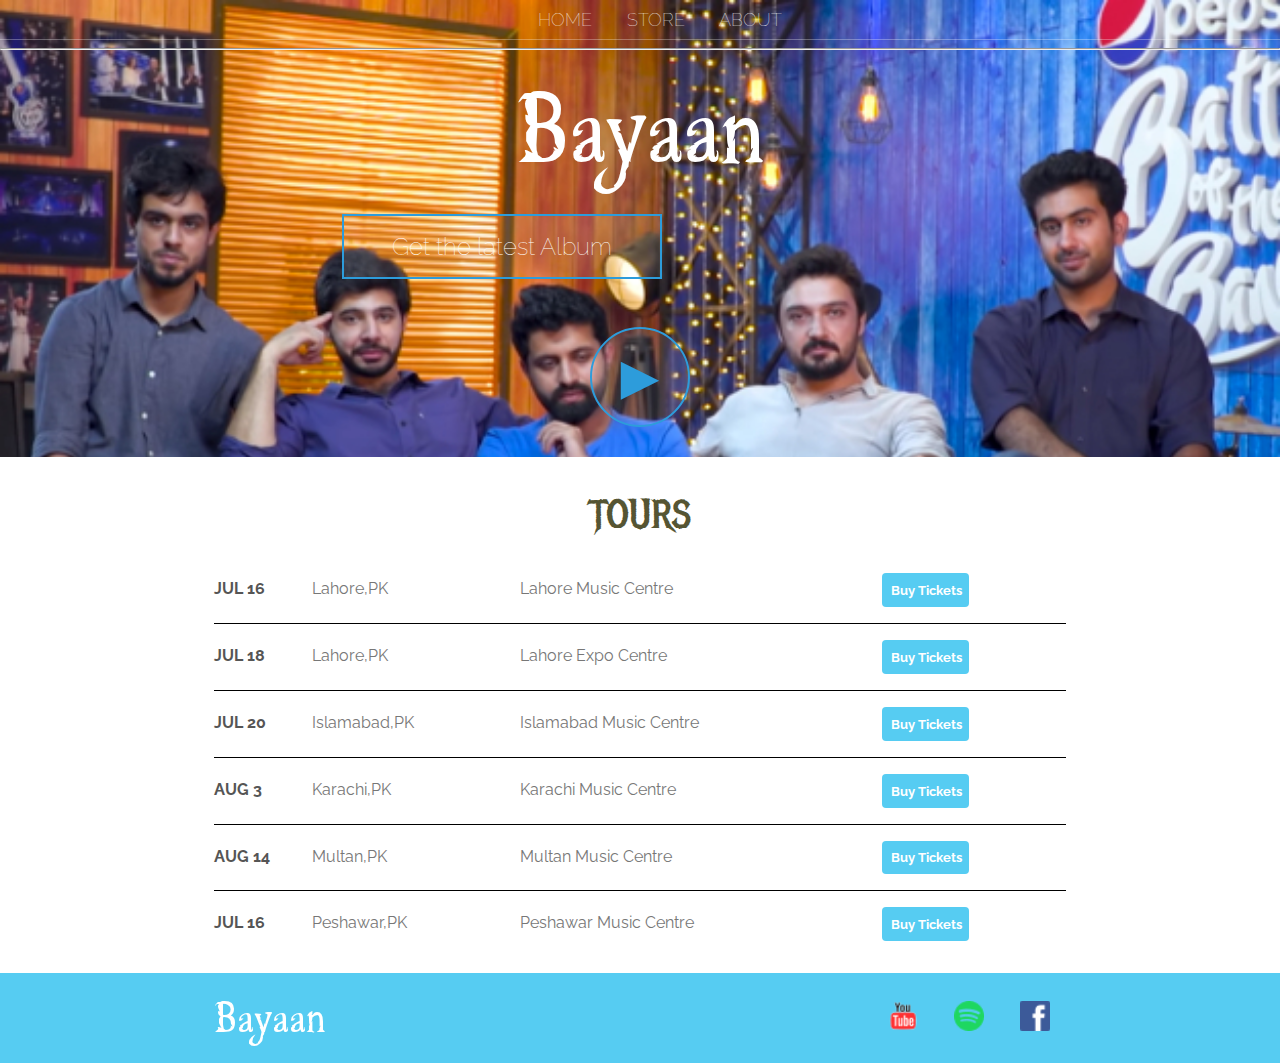
<file: index.html>
<!DOCTYPE html>
<html>
    <head>
        <title>Bayaan</title>
        <meta name = "description" content = "This is the description">
        <link rel="stylesheet" href = "style.css" />
    </head>
    <body>
        <header class ="main-header">
            <nav class = "nav main-nav">
                <ul>
                    <li><a href = "index.html">HOME</a></li>
                    <li><a href = "store.html">STORE</a></li>
                    <li><a href = "about.html">ABOUT</a></li>
                </ul>
            </nav>
            <hr> 
            <h1 class = "band-name band-name-large">Bayaan</h1>
            <div class = "container">
                <button class = "btn btn-header" type="button"> Get the latest Album</button>
            </div>
            <button class = "btn btn-header btn-play" type="button">&#9658;</button>
        </header>
        <section class= "content-section container">
            <h2 class = "section-header">TOURS</h2>
            <div>
                <div class = "tour-row">
                    <span class= "tour-item tour-date">JUL 16</span>
                     
                    <span class = "tour-item tour-city">Lahore,PK</span>
                    
                    <span class = "tour-item tour-arena">Lahore Music Centre</span>
                    
                    <button type="button" class = "btn tour-item tour-btn btn-primary"> Buy Tickets</button>
                </div>
                <div class = "tour-row">
                    <span class= "tour-item tour-date">JUL 18</span>
                    
                    <span class = "tour-item tour-city">Lahore,PK</span>
                    
                    <span class = "tour-item tour-arena">Lahore Expo Centre</span>
                    
                    <button type="button" class = " btn tour-item tour-btn btn-primary"> Buy Tickets</button>
                    
                </div>
                <div class = "tour-row">
                    <span class= "tour-item tour-date">JUL 20</span>
                     
                    <span class = "tour-item tour-city">Islamabad,PK</span>
                    
                    <span class = "tour-item tour-arena">Islamabad Music Centre</span>
                    
                    <button type="button" class = " btn tour-item tour-btn btn-primary"> Buy Tickets</button>
                    
                </div>
                <div class = "tour-row">
                    <span class= "tour-item tour-date">AUG 3</span>
                     
                    <span class = "tour-item tour-city">Karachi,PK</span>
                    
                    <span class = "tour-item tour-arena">Karachi Music Centre</span>
                    
                    <button type="button" class = " btn tour-item tour-btn btn-primary"> Buy Tickets</button>
                    
                </div>
                <div class = "tour-row">
                    <span class= "tour-item tour-date">AUG 14</span>
                    
                    <span class = "tour-item tour-city">Multan,PK</span>
                    
                    <span class = "tour-item tour-arena">Multan Music Centre</span>
                     
                    <button type="button" class = " btn tour-item tour-btn btn-primary"> Buy Tickets</button>
                </div>
                <div class = "tour-row">
                    <span class= "tour-item tour-date">JUL 16</span>
                     
                    <span class = "tour-item tour-city">Peshawar,PK</span>
                    
                    <span class = "tour-item tour-arena">Peshawar Music Centre</span>
                     
                    <button type="button" class = " btn tour-item tour-btn btn-primary"> Buy Tickets</button>
                    
                </div>
            </div>
        </section>
        <footer class="main-footer">
            <div class ="container main-footer-container" >
                <h3 class="band-name">Bayaan</h3>
                <ul class="nav footer-nav">
                    <li>
                        <a href = "https://www.youtube.com/channel/UCqOLlRNuWqswf30c9AJC-Cg" target="_blank">
                            <img src = "images/YouTube Logo.png">
                        </a>
                    </li>
                    <li>
                        <a href = "https://open.spotify.com/artist/3atMq790wQ7IqjeSO0HFeP" target = "_blank">
                            <img src = "images/Spotify Logo.png">
                        </a>
                    </li>
                    <li>
                        <a href = "https://www.facebook.com/BayaanOfficial/" target = "_blank">
                            <img src = "images/Facebook Logo.png">
                        </a> 
                    </li>
                </ul>
            </div>
        </footer>
    </body>
</html>
</file>
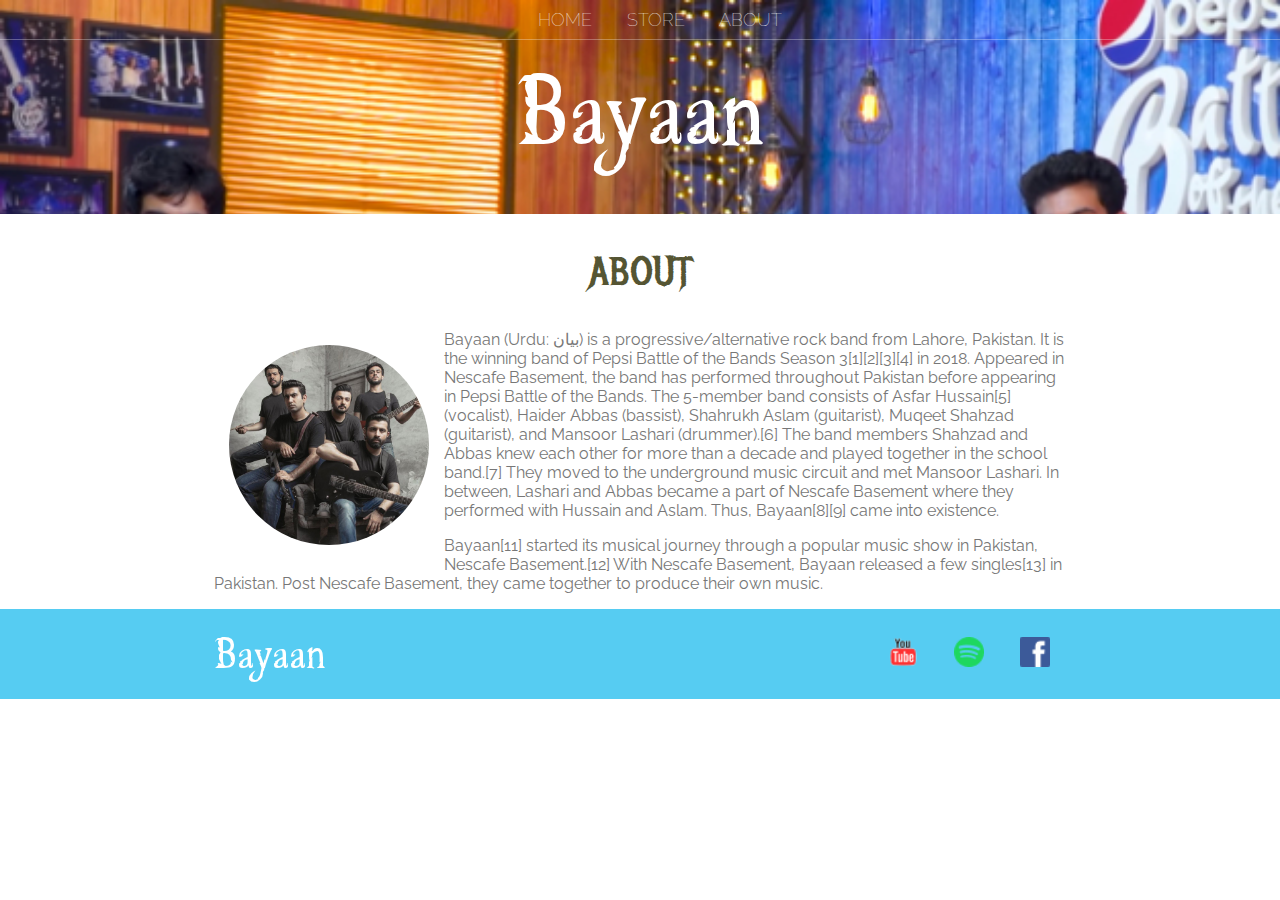
<file: about.html>
<!DOCTYPE html>
<html>
    <head>
        <title>Bayaan | ABOUT</title>
        <meta name = "description" content = "This is the description">
        <link rel="stylesheet" href = "style.css" />
    </head>
    <body>
        <header class="main-header">
            <nav class ="nav main-nav" >
                <ul>
                    <li><a href = "index.html">HOME</a></li>
                    <li><a href = "store.html">STORE</a></li>
                    <li><a href = "about.html">ABOUT</a></li>
                </ul>
            </nav>
            <h1 class = "band-name band-name-large">Bayaan</h1>
        </header>
        <section class ="content-section container">
            <h2 class="section-header">ABOUT</h2>
            <img class = "about-band-image" src = "images/bayaan.jpg">
            <p>
                Bayaan (Urdu: بیان) is a progressive/alternative rock band from Lahore, Pakistan. It is the winning band of Pepsi 
                Battle of the Bands Season 3[1][2][3][4] in 2018. Appeared in Nescafe Basement, the band has performed throughout 
                Pakistan before appearing in Pepsi Battle of the Bands. The 5-member band consists of Asfar Hussain[5] (vocalist),
                Haider Abbas (bassist), Shahrukh Aslam (guitarist), Muqeet Shahzad (guitarist), and Mansoor Lashari (drummer).[6] 
                The band members Shahzad and Abbas knew each other for more than a decade and played together in the school band.[7]
                They moved to the underground music circuit and met Mansoor Lashari. In between, Lashari and Abbas became a part of 
                Nescafe Basement where they performed with Hussain and Aslam. Thus, Bayaan[8][9] came into existence.         
            </p>
           
            <p>
                Bayaan[11] started its musical journey through a popular music show in Pakistan, Nescafe Basement.[12] With Nescafe
                Basement, Bayaan released a few singles[13] in Pakistan. Post Nescafe Basement, they came together to produce their own
                music.
            </p>
        </section>
        <footer class="main-footer">
            <div class ="container main-footer-container" >
                <h3 class="band-name">Bayaan</h3>
                <ul class="nav footer-nav">
                    <li>
                        <a href = "https://www.youtube.com/channel/UCqOLlRNuWqswf30c9AJC-Cg" target="_blank">
                            <img src = "images/YouTube Logo.png">
                        </a>
                    </li>
                    <li>
                        <a href = "https://open.spotify.com/artist/3atMq790wQ7IqjeSO0HFeP" target = "_blank">
                            <img src = "images/Spotify Logo.png">
                        </a>
                    </li>
                    <li>
                        <a href = "https://www.facebook.com/BayaanOfficial/" target = "_blank">
                            <img src = "images/Facebook Logo.png">
                        </a> 
                    </li>
                </ul>
            </div>
        </footer>
    </body>
</html>
</file>
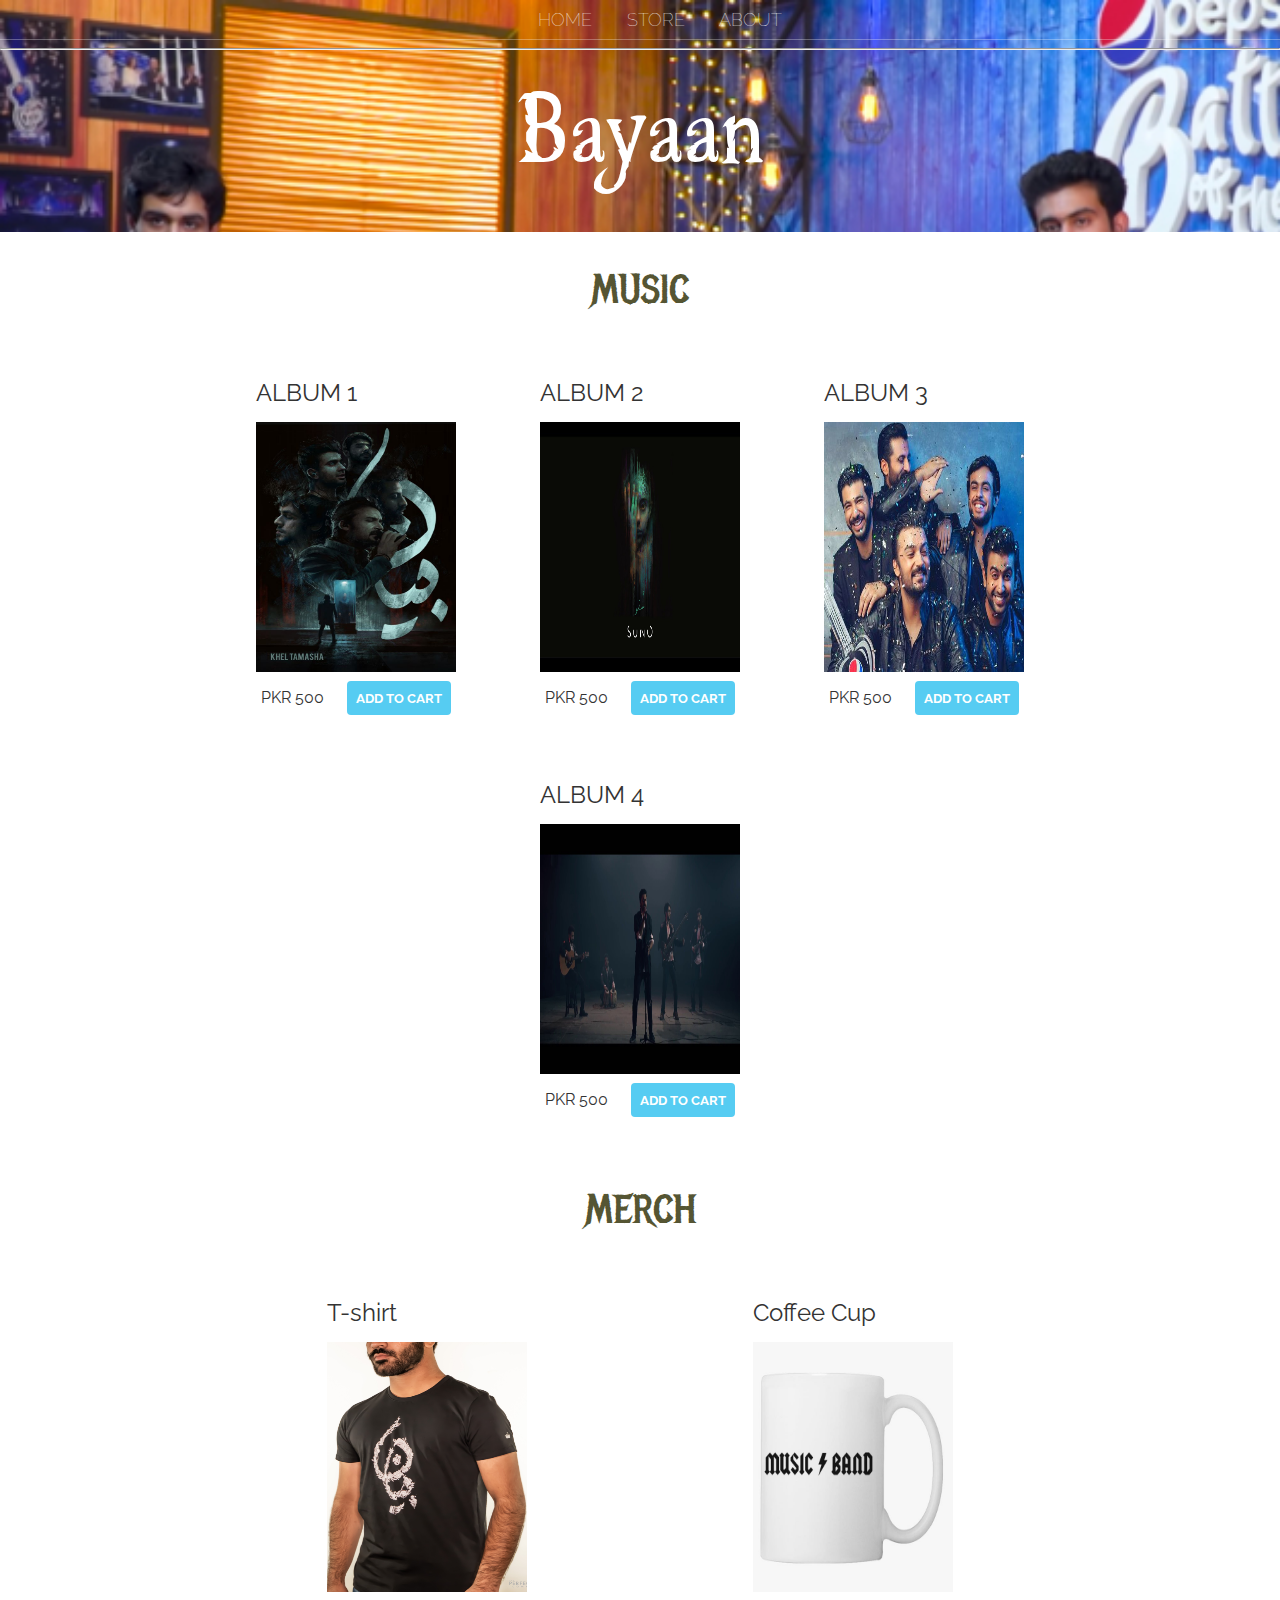
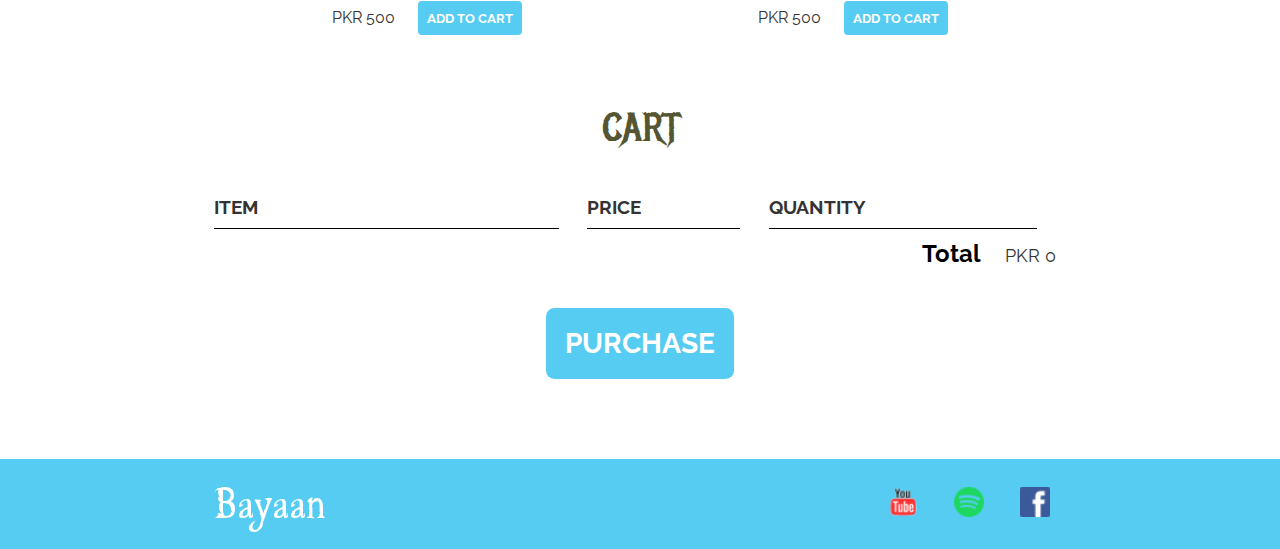
<file: store.html>
<!DOCTYPE html>
<html>
    <head>
        <title>Bayaan | STORE</title>
        <meta name = "description" content = "This is the description">
        <link rel="stylesheet" href = "style.css" />
        <script src = "store.js" async></script>
    </head>
    <body>
        <header class = "main-header">
            <nav class = "nav main-nav">
                <ul>
                    <li><a href = "index.html">HOME</a></li>
                    <li><a href = "store.html">STORE</a></li>
                    <li><a href = "about.html">ABOUT</a></li>
                </ul>
            </nav>
            <hr> 
            <h1 class = "band-name band-name-large">Bayaan </h1>
        </header>
        <section class= "container content-section">
            <h2 class = "section-header">MUSIC</h2>
            <div class = "shop-items">
                <div class = "shop-item">
                    <span class = "shop-item-title">ALBUM 1</span>
                    <img class = "shop-item-image" src = "images/album1.jpg"width="200" height="200">
                    <div class = "shop-item-details">
                        <span class = "shop-item-price">
                            PKR 500
                        </span>
                        <button class= "btn btn-primary shop-item-button" role ="button">ADD TO CART</button>
                    </div>
                </div>
                <div class = "shop-item">
                    <span class = "shop-item-title">ALBUM 2</span>
                    <img class = "shop-item-image" src = "images/album2.jpg"width="200" height="200">
                    <div class = "shop-item-details">
                        <span class = "shop-item-price">
                            PKR 500
                        </span>
                        <button class= "btn btn-primary shop-item-button" role ="button">ADD TO CART</button>
                    </div>
                </div>
                <div class = "shop-item">
                    <span class = "shop-item-title">ALBUM 3</span>
                    <img class = "shop-item-image" src = "images/album3.jpg"width="200" height="200">
                    <div class = "shop-item-details">
                        <span class = "shop-item-price">
                            PKR 500
                        </span>
                        <button class= "btn btn-primary shop-item-button" role ="button">ADD TO CART</button>
                    </div>
                </div>
                <div class = "shop-item">
                    <span class = "shop-item-title">ALBUM 4</span>
                    <img class = "shop-item-image" src = "images/album4.jpg"width="200" height="200">
                    <div class = "shop-item-details">
                        <span class = "shop-item-price">
                            PKR 500
                        </span>
                        <button class= "btn btn-primary shop-item-button" role ="button">ADD TO CART</button>
                    </div>
                </div>
        </div>
        </section>
        <section class= "container content-section">
            <h2 class = "section-header">MERCH</h2>
            <div class = "shop-items">
                <div class = "shop-item">
                    <span class = "shop-item-title">T-shirt</span>
                    <img class = "shop-item-image" src = "images/tshirt.jpg" width="200" height="200">
                    <div class = "shop-item-details">
                        <span class = "shop-item-price">
                            PKR 500
                        </span>
                        <button class= "btn btn-primary shop-item-button" role ="button">ADD TO CART</button>
                    </div>
                </div>
                <div class = "shop-item">
                    <span class = "shop-item-title">Coffee Cup</span>
                    <img class = "shop-item-image" src = "images/cup.jpg" width="200" height="200">
                    <div class = "shop-item-details">
                        <span class = "shop-item-price">
                            PKR 500
                        </span>
                        <button class= "btn btn-primary shop-item-button" role ="button">ADD TO CART</button>
                    </div>
                </div>
            </div>
        </section>
        <section class= "container content-section">
            <h2 class = "section-header">CART</h2>
            <div class ="cart-row">
                <span class = "cart-item cart-header cart-column">ITEM</span>
                <span class = "cart-price cart-header cart-column">PRICE</span>
                <span class = "cart-quantity cart-header cart-column">QUANTITY</span>
            </div>
            <div class = "cart-items">
            </div>
            
            <div class = "cart-total"> 
                <strong class = "cart-total-title">Total</strong>
                <span class = "cart-total-price">PKR 0</span>
            </div>
            
            <button class = "btn btn-primary btn-purchase" role = "button">PURCHASE</button>
            
            
        </section>
        <footer class="main-footer">
            <div class ="container main-footer-container" >
                <h3 class="band-name">Bayaan</h3>
                <ul class="nav footer-nav">
                    <li>
                        <a href = "https://www.youtube.com/channel/UCqOLlRNuWqswf30c9AJC-Cg" target="_blank">
                            <img src = "images/YouTube Logo.png">
                        </a>
                    </li>
                    <li>
                        <a href = "https://open.spotify.com/artist/3atMq790wQ7IqjeSO0HFeP" target = "_blank">
                            <img src = "images/Spotify Logo.png">
                        </a>
                    </li>
                    <li>
                        <a href = "https://www.facebook.com/BayaanOfficial/" target = "_blank">
                            <img src = "images/Facebook Logo.png">
                        </a> 
                    </li>
                </ul>
            </div>
        </footer>
    </body>
</html>
</file>
<file: style.css>
@import url('https://fonts.googleapis.com/css2?family=Raleway&display=swap');
@import url('https://fonts.googleapis.com/css2?family=Metal+Mania&display=swap');
@font-face {
    font-family: "Booter - Zero Zero";
    src: url("fonts/Booter\ -\ Zero\ Zero.woff") format("woff"),
        url("fonts/Booter\ -\ Zero\ Zero.woff2") format("woff2");
    font-weight: normal;
    font-style: normal;
}

*{
    box-sizing: border-box;
    font-family: Raleway;
    color: #777;
}

html, body {
    margin: 0;
    padding: 0;
}

.nav ul {
    margin: 0;
}

.nav li {
    display: inline;
}

.nav a {
    display: inline-block;
    padding: .5em;
    color: white;
    text-decoration: none;
}

.main-nav {
    text-align: center;
    font-size: 1.1em;
    font-weight: lighter;
    border-bottom: 1px solid rgba(255,255,255,.3);
}

.main-nav li {
    padding:0.5%;
}

.nav a:hover {
    background-color: rgba(255,255,255,.3);
}

.main-header {
    background-image: url('images/background.jpg');
    background-size: cover;
    padding-bottom: 30px;
}

.band-name {
    text-align: center;
    margin: 0;
    font-size: 4em;
    font-family: "Booter - Zero Zero";
    font-weight: normal;
    color: white;
}

.band-name-large {
    font-size: 9em;
}

.content-section {
    margin: 1em;
}
.container{
    max-width: 900px;
    margin: 0 auto;
    padding: 0 1.5em;
}

.section-header{
    font-family: "Metal Mania";
    font-weight: normal;
    color: #553;
    text-align: center;
    font-size: 2.5em;
}

.about-band-image {
    float: left;
    height: 200px;
    width: 200px;
    margin: 15px;
    border-radius: 50%;
}

.main-footer{
    background-color: #56CCF2;
    color: white;
    padding: .25em 0;
}

.main-footer-container{
    display: flex;
    align-items: center;
}

.main-footer-container ul{
    flex-grow: 1;
    text-align: end;
}

.footer-nav li{
    padding: 0 .5em;
}
.footer-nav img {
    width: 30px;
    height: 30px;
}

.btn {
    text-align: center;
    vertical-align: middle;
    padding: .67em;
    cursor: pointer;
}

.btn-header {
    margin: .5em 15% 2em 15%;
    color: white;
    border: 2px solid #2D9CDB;
    background-color: rgba(255,255,255,.1);
    border-radius: 0;
    font-size: 1.5em;
    font-weight: lighter;
    padding-left: 2em;
    padding-right: 2em;
}

.btn-header:hover{
    background-color: rgba(255,255,255,.3);
}

.btn-play {
    display: block;
    margin: 0 auto;
    color: #2D9CDB;
    font-size: 4em;
    border-radius: 50%;
    padding: 0;
    width: 100px;
    height: 100px;
}

.tour-row {
    border-bottom: 1px solid black;
    padding-bottom: 1em;
    margin-bottom: 1em;
}

.tour-row:last-child {
    border-bottom: none;
}

.tour-item {
    display: inline-block;
    padding-right: .5em;
}

.tour-date {
    color: #555;
    font-weight: bold;
    width : 11%;
}

.tour-city {
    width: 24%;
}

.tour-arena {
    width: 42%;
}

.tour-btn {
    max-width: 19%;
}

.btn-primary {
    color: white;
    background-color: #56CCF2;
    border: none;
    border-radius: .3em;
    font-weight: bold;
}

.btn-primary:hover {
    background-color: #2D9CDB;
}

.shop-item {
    margin: 30px;
}

.shop-item-title {
    display: block;
    width: 100%;
    text-align: bold;
    font-size: 1.5em;
    color: #333;
    margin-bottom: 15px;
}

.shop-item-image {
    height: 250px;
}

.shop-item-details {
    display: flex;
    align-items: center;
    padding: 5px;
}

.shop-item-price {
    flex-grow: 1;
    color: #333;
}

.shop-items {
    display: flex;
    flex-wrap: wrap;
    justify-content: space-around;
}

.cart-header{
    font-weight: bold;
    font-size: 1.2em;
    color: #333;
}

.cart-column {
    display: flex;
    align-items: center;
    border-bottom: 1px solid black;
    margin-right: 1.5em;
    padding-bottom: 10px;
    margin-top:10px;
}

.cart-row {
    display:flex;
}

.cart-item {
    width: 45%;
}

.cart-price {
    width: 20%;
    font-size: 1.2em;
    color: #333;
}

.cart-quantity {
    width:35%;
}

.cart-item-title {
    color: #333;
    margin-left: .5em;
    font-size: 1.2em;
}

.cart-item-image {
    width: 75px;
    height: auto;
    border-radius: 10px;
}

.btn-danger {
    color: white;
    background-color: #EB5757;
    border: none;
    border-radius: .3em;
    font-weight: bold;
}

.btn-danger:hover {
    background-color: #CC4C4C;
}

.cart-quantity-input {
    height: 34px;
    width: 50px;
    border-radius: 5px;
    border: 1px solid #56CCF2;
    background-color: #eee;
    padding:0;
    text-align: center;
    font-size: 1.2em;
    margin-right:25px;
}

.cart-row:last-child {
    border-bottom: 1px solid black;
}

.cart-row:last-child .cart-column {
    border: none;
}

.cart-total {
    text-align: end;
    margin-top: 10px;
    margin-right: 10px;
}
.cart-total-title {
    font-weight: bold;
    font-size: 1.5em;
    color: black;
    margin-right: 20px;
}

.cart-total-price {
    color: #333;
    font-size: 1.1em;
}

.btn-purchase {
    display: block;
    margin: 40px auto 80px auto;
    font-size: 1.75em;
}
</file>
